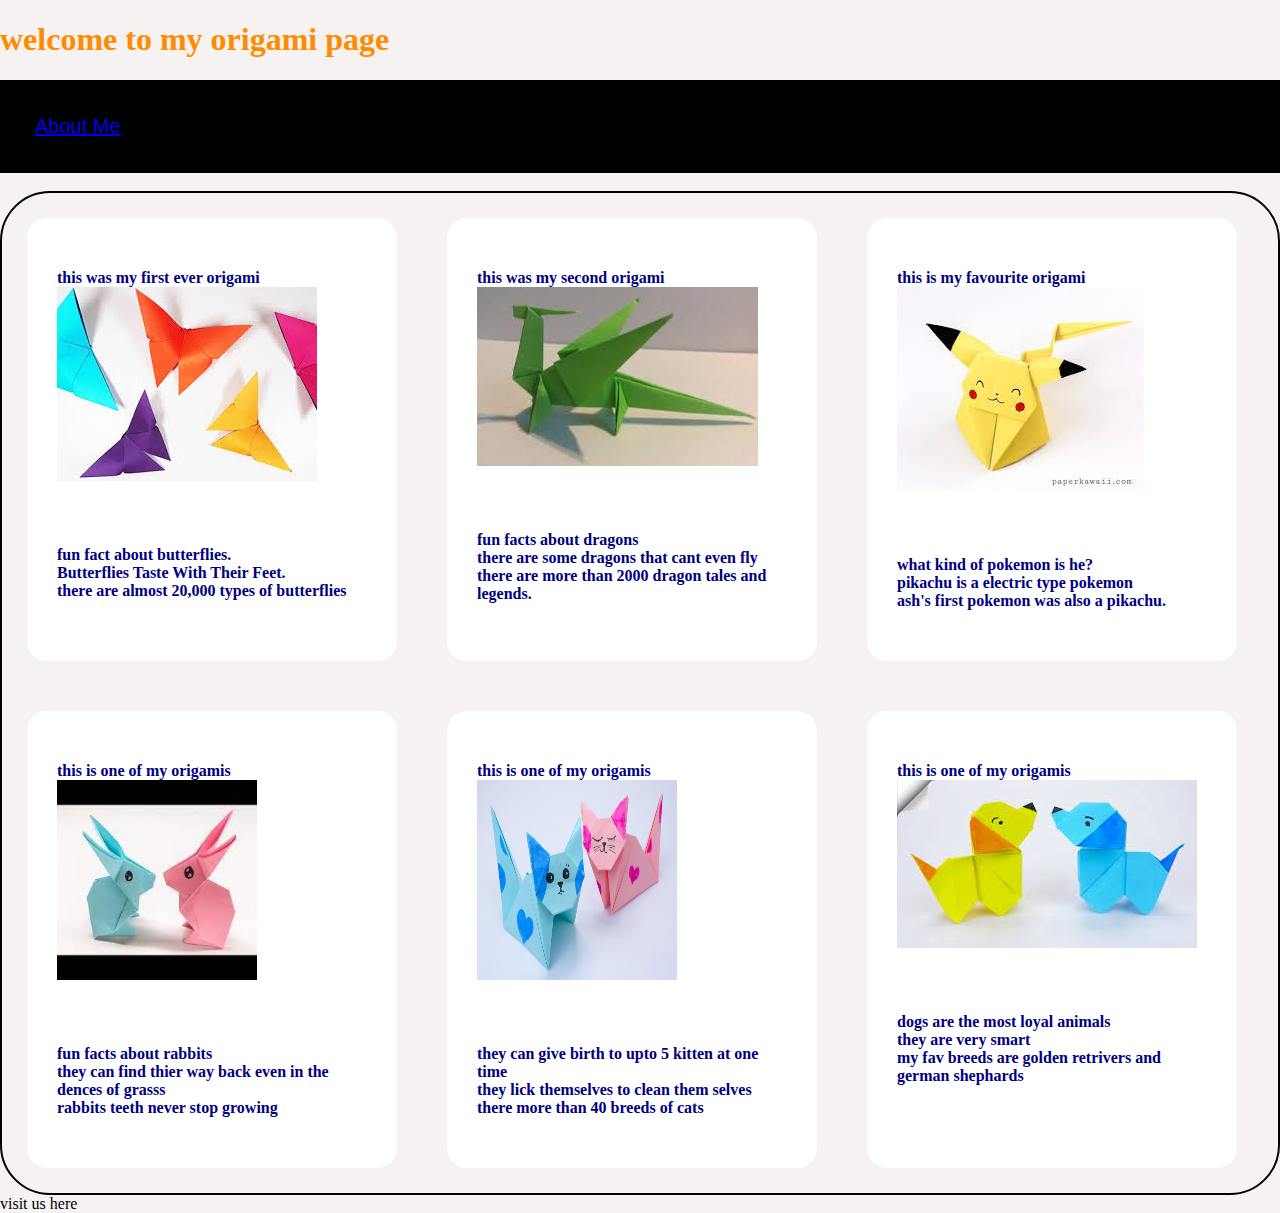
<file: index.html>
<!DOCTYPE html>
<html>
<head>
    <title>oragami </title>
    <link rel = "stylesheet"
              type = "text/css"
              href = "style.css" />
</head>


<body>
 <div class="heading">
    <h1>welcome to my origami page</h1>
<div class="menu">
    <a href="about.html">About Me</a>
    <br>
</div>
</div>

<br>




<div class="grid">





<div class="item">
 <h4>
    this was my first ever origami
    <br>
 <a href="https://www.youtube.com/watch?v=cZdO2e8K29o">   <img src="butterfly.png"/></a>
 <br>
</h4>
 <h3> butterfly</h3>
 <br>
 <h4>
         fun fact about butterflies.
    <br>
    Butterflies Taste With Their Feet.
    <br>
    there are almost 20,000 types of butterflies
</h4>
</div>





<div class="item">
<h4>
    this was my second origami
    <br>
    <a href="https://www.youtube.com/watch?v=kUsxMXwCW8A&ab_channel=OrigamiwithJoNakashima">  <img src="dragon.png"/></a>
    <br>
</h4>
   <h3> dragon</h3>
    <br>
    <h4>
    fun facts about dragons
    <br>
    there are some dragons that cant even fly
    <br>
    there are more than 2000 dragon tales and legends.  
</h4>
</div>






<div class="item">
<h4>
    this is my favourite origami
    <br>
    <a href="https://www.youtube.com/watch?v=9Z8U4zc4dSc">  <img src="pikachu.png"/></a> 
    <br>
    </h4>
    <h3> pickachu</h3>
    <br>
     <h4>
    what kind of pokemon is he?
    <br>
    pikachu is a electric type pokemon 
    <br>
    ash's first pokemon was also a pikachu.
    
</h4>
</div>





<div class="item">

<h4>
    this is one of my origamis
    <br>
  <a href="https://www.youtube.com/watch?v=6QqBvy_yO_M">  <img src="rabbit.png" height="200" width="200"/></a>
    <br>
    </h4>
    <h3>rabbit</h3>
    <br>
    <h4>
    fun facts about rabbits 
    <br>
    they can find thier way back even in the dences of grasss
    <br>
    rabbits teeth never stop growing
</h4>
</div>




<div class="item">
        <h4>
        this is one of my origamis
        <br>
      <a href="https://www.youtube.com/watch?v=mKA2XVfKTKY">  <img src="cat.png" height="200" width="200"/></a>
        <br>
    </h4>
        <h3>cat</h3>
        <br> <h4>
        they can give birth to upto 5 kitten at one time
        <br>
        they lick themselves to clean them selves
        <br>
        there more than 40 breeds of cats
       </h4>
     </div>






     <div class="item">
    <h4>
        this is one of my origamis
        <br>
        <a href="https://www.youtube.com/watch?v=pS8rmhVgpHU"><img src="dog.png"/></a>
        <br>
    </h4>
        <h3> dog</h3>
        <br>
        <h4>
        dogs are the most loyal animals
        <br>
        they are very smart
        <br>
        my fav breeds are golden retrivers and german shephards
</h4>
</div>
</div>



<div class="footer">
    visit us here
    <br>
    
</div>



</body>
</html>
</file>
<file: style.css>
h1{
    color: darkorange;
}
h4{
    color:navy
  }
.item h3{
    color: rgb(219, 109, 19);
    text-align: center;
    position:absolute;
    top: 50%;
    left: 50%;
    transform: translate(-50%,-50%);
    /*changing the postion and getting it in center*/
    opacity: 0;
    /*will become invisible*/
    }

.header{
    background-color: cadetblue;
    display: flex;
    justify-content: space-between;
}
.menu{
    display: flex;
justify-content: space-between;
background-color: #000000;
padding: 35px;
font-size: 20px;
font-family: sans-serif;
font-weight: 400;
color: #ffffff;
}
.grid{
    display: flex;
    flex-wrap: wrap;
    border: 2px solid #000000;
    border-radius: 50px;
}
body{
    margin: 0px;
    background-color: #f7f2f2;
}

.item{
    position: relative;
    border-radius: 20px;
    background-color: #ffffff;
    padding: 30px;
    margin: 25px;
    width: 310px;
    font-family: fantasy;
}

.item :hover img{
    transform: scale(1.2);
}
.bodyimg{
    background-image: url('main2.jpg');
    color: white;
}
.item:hover h3{
    opacity: 1; 
    
    /*text will be visible*/
    
    }
    .item :hover img{
        opacity: 0.3;
    }
</file>
